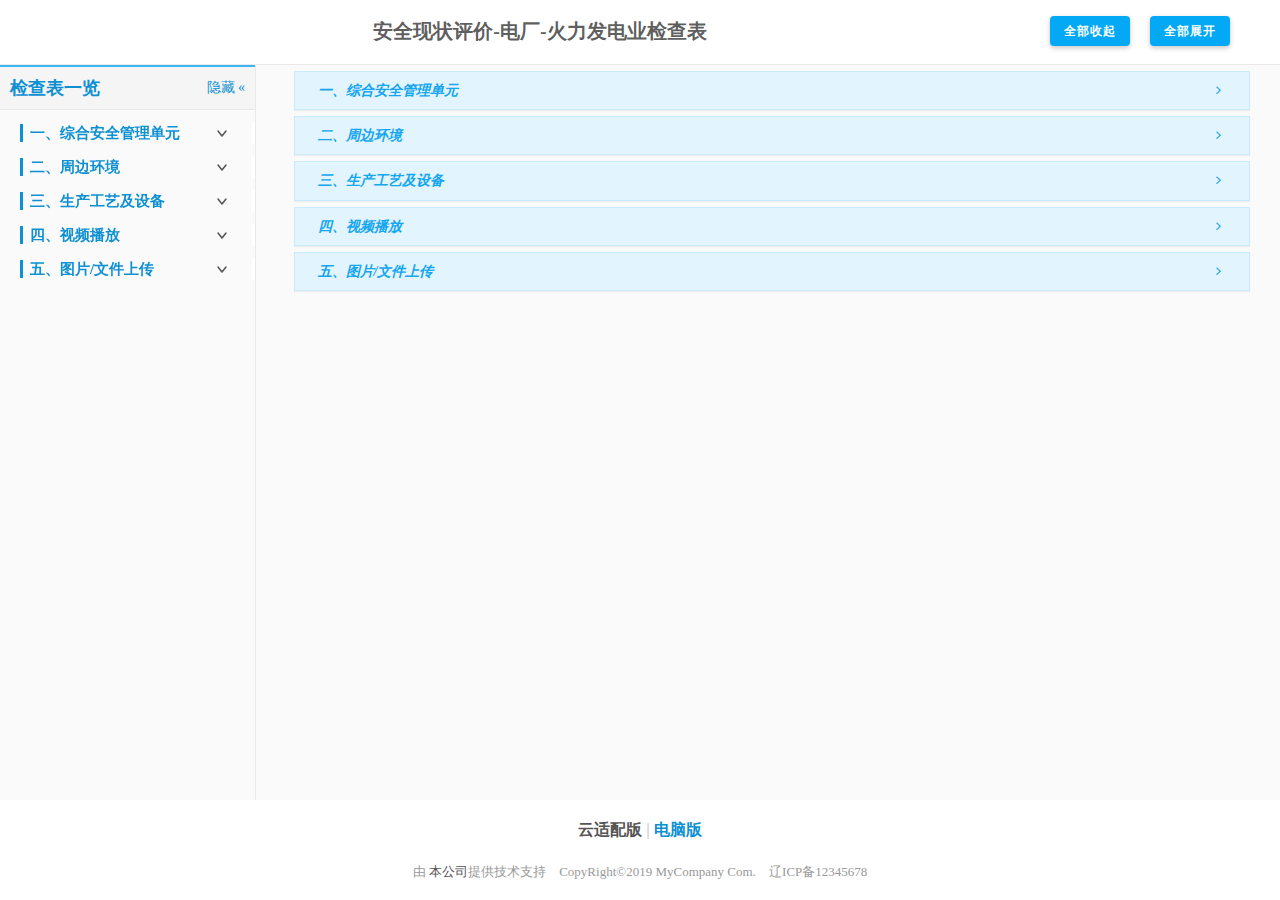
<file: 锚点菜单1/index.html>
<!DOCTYPE html>
<html>
	<head>
		<meta charset="UTF-8">
		<title></title>
		<link rel="stylesheet" type="text/css" href="statics/css/amazeui.min.css" />
		<link rel="stylesheet" type="text/css" href="statics/css/video.css">
		<link rel="stylesheet" type="text/css" href="https://at.alicdn.com/t/font_u4qz1594lnixusor.css">
		<link rel="stylesheet" type="text/css" href="statics/css/dropify.css">
		<!-- <link rel="stylesheet" type="text/css" href="statics/css/amazeui.css" /> -->
		<link rel="stylesheet" type="text/css" href="statics/css/adjust.css" />
		<link rel="stylesheet" type="text/css" href="statics/css/style.css" />
		<link rel="stylesheet" type="text/css" href="statics/css/component.css" />
	</head>
	<body>
	<!--顶部导航-->
	<div class="page-title-fixed">
		<div class="container">
			<div class="top-header">
				<div>
					<span class="logo-name">安全现状评价-电厂-火力发电业检查表</span>
					<span><button class="rkmd-btn btn-sm btn-lightBlue open-checklist-all ripple-effect" style="float: right; width: 80px; margin-right: 20px">全部展开</button></span>
					<span><button class="rkmd-btn btn-sm btn-lightBlue collapse-checklist-all ripple-effect" style="float: right; width: 80px; margin-right: 20px">全部收起</button></span>
				</div>
			</div>
			<!--
			<ul class="page-menus">
				<li>
					<a href="javascript:;">备用1</a>
				</li>
				<li>
					<a href="javascript:;" class="active">备用2</a>
				</li>
				<li>
					<a href="javascript:;">备用3</a>
				</li>
				<li>
					<a href="javascript:;">备用4</a>
				</li>
				<li>
					<a href="javascript:;">备用5</a>
				</li>
			</ul>
			-->
		</div>
	</div>
	<!--内容-->
	<div class="wrapper">
		<div class="container">
			<div class="sidebar-wrapper fixed">
				<div class="sidebar" data-am-scrollspynav="{offsetTop: 120}">
					<div data-am-widget="titlebar" class="am-titlebar am-titlebar-multi">
						<h2 class="am-titlebar-title">检查表一览</h2>
						<nav class="am-titlebar-nav">
							<a href="javascript:;" class="menu-top active">隐藏 &laquo;</a>
						</nav>
					</div>
					<ul class="menu-group">
						
					</ul>
				</div>
			</div>
			<div class="main-container">
			
				<!--
					<div class="breadcrumb">
						<div class="breadcrumb-anchor">
							<div class="anchor-toc">
								<div class="dropdown-toc">
									<div class="dropdown-trigger">
										<span class="toc-current">本页导航</span>
										<span class="icon-down"></span>
									</div>
									<div class="dropdown-body">
										<ul>
											<li>
												<a href="javascript:;">大标题2</a>
											</li>
											<li class="toc-item-2">
												<a href="javascript:;">中标题2-1</a>
											</li>
											<li class="toc-item-2">
												<a href="javascript:;">中标题2-2</a>
											</li>
											<li class="toc-item-2">
												<a href="javascript:;">中标题2-3</a>
											</li>
											<li>
												<a href="javascript:;">大标题3</a>
											</li>
											<li>
												<a href="javascript:;">大标题4</a>
											</li>
										</ul>
									</div>
								</div>
							</div>
						</div>
					</div>
				-->

				<div class="mainBody" style="width:100%">
					<!-- <div>
						<header data-am-widget="header" class="am-header am-header-default">
							<h1 class="am-header-title">
								<span>安全现状评价-电厂-火力发电业检查表</span>
							</h1>
						</header>
					</div>
					<hr data-am-widget="divider" style="" class="am-divider am-divider-default"/> -->
					

					<!-- 折叠框如果做成组加 parent: '#accordion' -->
					<!-- 例： <h4 class="am-panel-title" data-am-collapse="{parent: '#accordion', target: '#do-not-say-1'}"> -->
					<!-- <div style="background-color: #FAFAFA;height: 7px;z-index: 1000;color: black;position: fixed;width: 83%;margin-top: -7px;border-bottom-color: #caebfb;border-bottom: 1px solid #caebfb;"></div> -->
					<div class="am-panel-group" id="accordion">
						<div class="am-panel am-panel-secondary">
							<div class="am-panel-hd">
								<h4 class="am-panel-title" data-am-collapse="{target: '#business-section-1'}">
									<i class="am-margin-left-sm">一、综合安全管理单元</i>
									<i id="web-icon" class="am-icon-angle-right am-fr am-margin-right"></i>
								</h4>
							</div>
							<div id="business-section-1" class="am-panel-collapse am-collapse">
								<div class="am-panel-bd">
									<div class="am-panel am-panel-default">
										<div class="am-panel-hd content-item-group-title" id="p1-1">1.1、安全生产管理机构人员</div>
										<div class="am-panel-bd">
										</div>
									</div>
									<div class="am-panel am-panel-default">
										<div class="am-panel-hd content-item-group-title" id="p1-2">1.2、特种作业人员</div>
										<div class="am-panel-bd">
										</div>
									</div>
									<div class="am-panel am-panel-default">
										<div class="am-panel-hd content-item-group-title" id="p1-3">1.3、安全生产管理制度</div>
										<div class="am-panel-bd">
										</div>
									</div>
									<div class="am-panel am-panel-default">
										<div class="am-panel-hd content-item-group-title" id="p1-4">1.4、安全生产资金投入</div>
										<div class="am-panel-bd">
										</div>
									</div>
									<div class="am-panel am-panel-default">
										<div class="am-panel-hd content-item-group-title" id="p1-5">1.5、教育培训</div>
										<div class="am-panel-bd">
										</div>
									</div>
								</div>
							</div>
						</div>
						<div class="am-panel am-panel-secondary">
							<div class="am-panel-hd">
								<h4 class="am-panel-title" data-am-collapse="{target: '#business-section-2'}">
									<i class="am-margin-left-sm">二、周边环境</i>
									<i id="web-icon" class="am-icon-angle-right am-fr am-margin-right"></i>
								</h4>
							</div>
							<div id="business-section-2" class="am-panel-collapse am-collapse">
								<div class="am-panel-bd">
									没有2.1，结构特殊，对做法有影响，pending
								</div>
							</div>
						</div>
						<div class="am-panel am-panel-secondary">
							<div class="am-panel-hd">
								<h4 class="am-panel-title" data-am-collapse="{target: '#business-section-3'}">
									<i class="am-margin-left-sm">三、生产工艺及设备</i>
									<i id="web-icon" class="am-icon-angle-right am-fr am-margin-right"></i>
								</h4>
							</div>
							<div id="business-section-3" class="am-panel-collapse am-collapse">
								<div class="am-panel-bd">
									<div class="am-panel am-panel-default">
										<div class="am-panel-hd content-item-group-title" id="p3-1">3.1、燃煤输送设备及系统</div>
										<div class="am-panel-bd">
										</div>
									</div>
									<div class="am-panel am-panel-default">
										<div class="am-panel-hd content-item-group-title" id="p3-2">3.2、锅炉</div>
										<div class="am-panel-bd">
										</div>
									</div>
								</div>
							</div>
						</div>
						<div class="am-panel am-panel-secondary">
							<div class="am-panel-hd">
								<h4 class="am-panel-title" data-am-collapse="{target: '#business-section-4'}">
									<i class="am-margin-left-sm">四、视频播放</i>
									<i id="web-icon" class="am-icon-angle-right am-fr am-margin-right"></i>
								</h4>
							</div>
							<div id="business-section-4" class="am-panel-collapse am-collapse">
								<div class="am-panel-bd">
									<div class="am-panel am-panel-default">
										<div class="am-panel-hd content-item-group-title" id="p4-1">4.1、视频播放简单例子</div>
										<div class="am-panel-bd">
											<div class="videos">
												<!--bottom-->
												<div class="video_b" style="margin-top:0">
													<div class="video_b_in">
														<div class="video_ls">
															<video id="vids">您的浏览器不支持h5标签,请升级或换个浏览器</video>
															<!--标题-->
															<div class="title_top"></div>
															<!--列表菜单-->
															<!--<div class="list_right">
																<a href="javascript:void(0)" id="like"><i class="iconfont icon-xinxing2"></i></a>
																<a href="javascript:void(0)" id="zan"><i class="iconfont icon-dianzan"></i></a>
																<a href="javascript:void(0)"><i class="iconfont icon-pinglun"></i></a>
																<a href="javascript:void(0)"><i class="iconfont icon-zhuanfa"></i></a>
																<a href="javascript:void(0)"><i class="iconfont icon-gerenyetianjiajiaguanzhu"></i></a>
															</div>-->
															<!--暂停-->
															<div id="pass">
																<img src="statics/images/zt.png">
															</div>
															<!--控制器-->
															<div class="controls">
																<!--进度条容器-->
																<div id="pBar">
																	<!--进度条底色-->
																	<div class="pBar_bj">
																		<!--缓冲的进度条-->
																		<div id="buff"></div>
																		<!--进度条动态-->
																		<div id="pBar_move">
																			<!--进度条按钮-->
																			<div id="pBtn"></div>
																		</div>
																	</div>
																</div>
																<!--展厅播放快进快退音量全屏-->
																<div class="trol_list">
																	<!--暂停和快进快退-->
																	<div class="list_1">
																		<i class="iconfont icon-kuaitui-copy" onClick="ktui()"></i>
																		<i class="iconfont icon-zanting2" id="ztbf"></i>
																		<i class="iconfont icon-kuaijin" onClick="kjin()"></i>
																	</div>
																	<!--音量-->
																	<div class="voice">
																		<i class="iconfont icon-yinliang" style="float:left;"></i>
																		<div class="voicep">
																			<div id="vBar">
																				<div id="vBar_in"></div>
																			</div>
																			<div id="vBtn"></div>
																		</div>
																	</div>
																	<!--时间-->
																	<div class="vtime">
																		<font id="nTime">00:00:00</font>/<em id="aTime">00:00:00</em>
																	</div>
																	<!--全屏-->
																	<i id="qp" class="iconfont icon-quanping"></i>
																</div>
															</div>
														</div>
													</div>
												</div>
											</div>
										</div>
									</div>
								</div>
							</div>
						</div>
						<div class="am-panel am-panel-secondary">
							<div class="am-panel-hd">
								<h4 class="am-panel-title" data-am-collapse="{target: '#business-section-5'}">
									<i class="am-margin-left-sm">五、图片/文件上传</i>
									<i id="web-icon" class="am-icon-angle-right am-fr am-margin-right"></i>
								</h4>
							</div>
							<div id="business-section-5" class="am-panel-collapse am-collapse">
								<div class="am-panel-bd">
									<div class="am-panel am-panel-default">
										<div class="am-panel-hd content-item-group-title" id="p5-1">5.1、图片文件上传简单例子</div>
										<div class="am-panel-bd">
											<div style="display: inline-block; width: 22%; border: 2px solid #f5f5f5;">
												<input type="file" id="input-file-add" style="display: block;" class="dropify-fr dropify-event" 
												data-height="230" data-max-file-size="5M" data-min-width="100" data-max-width="1000" data-min-height="100" data-max-height="1000" 
												data-show-remove="false" data-allowed-file-extensions="jpg png gif">
											</div>
										</div>
									</div>
								</div>
							</div>
						</div>
						
					</div>
				</div>
			</div>
		</div>
		
		
		
		
		<!--图片弹窗-->
		<!--<div class="imgtc">
			<img src=""/>
		</div>-->
		<footer data-am-widget="footer" class="am-footer am-footer-default" data-am-footer="{  }">
			<div class="am-footer-switch">
				<span class="am-footer-ysp" data-rel="mobile" data-am-modal="{target: '#am-switch-mode'}">云适配版</span>
				<span class="am-footer-divider">|</span>
				<a id="godesktop" data-rel="desktop" class="am-footer-desktop" href="#">电脑版</a>
			</div>
			<div class="am-footer-miscs ">
				<p>由
					<a href="http://XXX/" title="本公司" target="_blank">本公司</a>提供技术支持</p>
				<p>CopyRight©2019 MyCompany Com.</p>
				<p>辽ICP备12345678</p>
			</div>
		</footer>
		<div id="am-footer-modal" class="am-modal am-modal-no-btn am-switch-mode-m am-switch-mode-m-default">
			<div class="am-modal-dialog">
				<div class="am-modal-hd am-modal-footer-hd">
					<a href="javascript:void(0)" data-dismiss="modal" class="am-close am-close-spin" data-am-modal-close>&times;</a>
				</div>
				<div class="am-modal-bd">您正在浏览的是
					<span class="am-switch-mode-owner">云适配</span>
					<span class="am-switch-mode-slogan">为您当前手机订制的移动网站。</span>
				</div>
			</div>
		</div>
		<div class="scroll-to-top scroll-to-target" data-target="html" style="display: none;"><span class="fa fa-angle-up"></span></div>
	</div>
	
	<script src="statics/js/jquery-1.11.0.js" type="text/javascript" charset="utf-8"></script>
	<script src="statics/js/menu.js" type="text/javascript" charset="utf-8"></script>
	<script src="statics/js/video.js" type="text/javascript" charset="utf-8"></script>
	<script src="statics/js/dropify.js" type="text/javascript" charset="utf-8"></script>
	<script src="statics/js/zepto.min.js" type="text/javascript" charset="utf-8"></script>
	<script src="statics/js/amazeui-2.7.2/amazeui.js" type="text/javascript" charset="utf-8"></script>
	<!-- <script src="statics/js/amazeui.min.js" type="text/javascript" charset="utf-8"></script> -->
	<!-- <script src="statics/js/amazeui.js" type="text/javascript" charset="utf-8"></script> -->
	</body>
</html>
</file>
<file: 锚点菜单1/statics/css/video.css>
/*视频*/
.videos{
	width:100%;
	height:auto;
	overflow:hidden;
	margin-top:31px;
	margin-bottom: 30px;
	}
.video_b{
	width:100%;
	height:569px;
	background:#1a1a1a;
	margin-top:20px;
	}
.mBoxl_t{
	width:100%;
	height:26px;
	padding-bottom:12px;
	border-bottom:1px solid #ececec;
	overflow:hidden;	
	}
.box_title{
	display:block;
	width:74px;
	height:26px;
	line-height:26px;
	background:#222;
	text-align:center;
	color:#fff;
	font-size:14px;
	float:left;
	}
.box_list{
	float:right;
	height:26px;
	overflow:hidden;
	}
.box_list_l{
	float:right;
	height:26px;
	line-height:26px;
	}
.box_list_l a{
	color:#c5c5c5;
	font-size:12px;
	float:left;
	padding-left:11px;
	padding-right:11px;
	}
.box_list_l a.on{
	color:#000;
	}
.box_list_r{
	float:right;
	overflow:hidden;
	}
.video_b_in{
	width:100%;
	height:569px;
	margin:0 auto;
	overflow:hidden;
	}
.video_ls{
	width:830px;
	height:566px;
	border-radius:6px;
	background:#000;	
	/* float:left; */
	margin:  0 auto;
	overflow:hidden;
	position:relative;
	margin-top:3px;
	}
.video_ls.on{
	position:fixed;
	width:100%;
	height:100%;
	top:0;
	left:0;
	z-index:1000000;
	}	
.video_rs{
	width:430px;
	height:569px;
	border-radius:6px;
	background:#1a1a1a;	
	float:left;
	}
#vids{
	display:block;
	width:100%;
	height:85%;
	object-fit:fill;
	}
.title_top{
	position:absolute;
	top:-26px;
	left:36px;
	width:100%;
	height:28px;
	line-height:28px;
	font-size:20px;
	color:#fff;
	white-space:nowrap;
	overflow:hidden;
	text-overflow:ellipsis;
	transition:0.5s;
	transition-delay:0.3s;
	opacity:0
	}
.list_right{
	width:20px;
	height:auto;
	overflow:hidden;
	top:33px;
	right:-26px;
	position:absolute;
	transition:0.5s;
	transition-delay:0.3s;
	opacity:0;
	}
.video_ls:hover .title_top{
	opacity:1;
	top:36px;
	}
.video_ls:hover .list_right{
	opacity:1;
	right:30px;
	}		
.list_right a{
	display:block;
	width:20px;
	height:20px;
	margin-bottom:23px;
	overflow:hidden;
	color:#fff;
	}
.list_right a:hover{
	color:red;
	}	
#like.on{
	color:#ffbc00;
	}
#zan.on{
	color:#ffbc00;
	}
.controls{
	min-width:764px!important;
	height:60px;
	position:absolute;
	bottom:10px;
	left:33px;
	}
#pass{
	width:106px;
	height:106px;
	overflow:hidden;
	position:absolute;
	top:50%;
	left:50%;
	margin-top:-53px;
	margin-left:-53px;
	cursor:pointer;
	}
#pass img{
	display:block;
	width:106px;
	height:106px;
	}
#pBar{
	width:100%;
	height:20px;
	overflow:hidden;
	position:relative;
	}
.pBar_bj{
	width:100%;
	height:6px;
	background:#686868;
	border-radius:3px;
	margin-top:7px;
	position:relative;
	}
#buff{
	height:6px;
	border-radius:3px 0 0 3px;
	background:#959595;
	position:absolute;
	top:0;
	left:0;
	}
#pBar_move{
	height:6px;
	border-radius:3px 0 0 3px;
	background:#fff;
	position:absolute;
	top:0;
	left:0;
	cursor:pointer;
	}
#pBtn{
	width:20px;
	height:20px;
	border-radius:10px;
	position:absolute;
	background:#fff;
	top:-7px;right:-20px;
	cursor:pointer;
	}
.trol_list{
	width:100%;
	height:24px;
	line-height:24px;
	margin-top:10px;
	overflow:hidden;
	}
.list_1{
	float:left;
	height:24px;
	overflow:hidden;
	}
.voice{
	float:left;
	height:24px;
	overflow:hidden;
	margin-left:51px;
	}	
.voice i{
	cursor:pointer;
	color:#fff;
	font-size:20px;
	margin-right:20px;
	}		
.list_1 i{
	cursor:pointer;
	color:#fff;
	font-size:20px;
	}
#ztbf{margin-left:30px;margin-right:30px;}
.voicep{
	width:154px;
	height:24px;
	float:left;
	overflow:hidden;
	position:relative;
	}
#vBar{
	width:154px;
	height:6px;
	background:#686868;
	border-radius:3px;
	margin-top:9px;
	position:relative;
	}
#vBar_in{
	width:60px;
	height:6px;
	background:#fff;
	position:absolute;
	top:0;left:0;
	}
#vBtn{
	width:20px;
	height:20px;
	border-radius:10px;
	background:#fff;
	position:absolute;
	top:2px;
	left:60px;
	}
.vtime{
	float:left;
	margin-left:51px;
	height:24px;
	line-height:24px;
	font-size:16px;
	color:#939393
	}
.vtime font{
	color:#fff;
	}
.vtime em{
	font-style:normal;
	}
#qp{
	font-size:20px;
	color:#fff;
	float:right;
	cursor:pointer;
	}
.video_rs_t{
	width:100%;
	height:65px;
	border-bottom:1px solid #252525;
	position:relative;
	line-height:65px;
	font-size:12px;
	color:#4d4d4d;
	text-align:center;
	}
.video_rs_t span{
	float:left;
	font-size:16px;
	margin-left:25px;
	color:#fff;
	}
.btnadd{
	float:right;
	font-size:16px;
	margin-right:27px;
	color:#fff;
	}
.video_rs_b{
	width:100%;
	height:503px;
	overflow:auto;
	overflow-X:hidden;
	}
/* .one_tb{
	width:100%;
	height:96px;
	overflow:hidden;
	border-bottom:1px solid #252525;
	cursor:pointer;
	}
.one_tb:hover{
	background:#212121;
	}	
.one_tb_l{
	width:52px;
	height:96px;
	line-height:96px;
	text-align:center;
	float:left;
	color:#fff;
	font-size:12px;
	float:left;
	overflow:hidden;
	}
.one_tb_c{
	width:88px;
	height:44px;
	color:#fff;
	font-size:12px;
	float:left;
	overflow:hidden;
	margin-top:26px;
	position:relative;
	}
.one_tb_c img{
	width:88px;
	height:44px;
	float:left;
	}
.one_tb_c b{
	display:block;
	width:14px;
	height:16px;
	position:absolute;
	background:url(../media/xd.png) no-repeat center;
	top:50%;
	left:50%;
	margin-top:-7px;
	margin-left:-8px;
	display:none;
	}
.one_tb.on .one_tb_c b{
	display:block;
	}	
.one_tb_r{
	width:236px;
	height:44px;
	float:left;
	overflow:hidden;
	margin-top:26px;
	margin-left:22px
	}
.one_tb_r h3{
	font-size:13px;
	color:#fff;
	font-weight:100;
	white-space:nowrap;
	overflow:hidden;
	text-overflow:ellipsis;
	}
.one_tb_r p{
	font-size:12px;
	color:#4c4c4c;
	margin-top:11px;
	white-space:nowrap;
	overflow:hidden;
	text-overflow:ellipsis
	} */
</file>
<file: 锚点菜单1/statics/css/dropify.css>
/*!
 * =============================================================
 * dropify v0.2.0 - Override your input files with style.
 * https://github.com/JeremyFagis/dropify
 *
 * (c) 2015 - Jeremy FAGIS <jeremy@fagis.fr> (http://fagis.fr)
 * =============================================================
 */

/* @font-face {
  font-family: 'dropify';
  src: url('../fonts/dropify.eot');
  src: url('../fonts/dropify.eot#iefix') format('embedded-opentype'), url('../fonts/dropify.woff') format('woff'), url('../fonts/dropify.ttf') format('truetype'), url('../fonts/dropify.svg#dropify') format('svg');
  font-weight: normal;
  font-style: normal; } */

[class^="dropify-font-"]:before, [class*=" dropify-font-"]:before, .dropify-font:before, .dropify-wrapper .dropify-message span.file-icon:before, .dropify-wrapper .dropify-preview .dropify-infos .dropify-infos-inner p.dropify-filename span.file-icon:before {
  font-family: "dropify";
  font-style: normal;
  font-weight: normal;
  speak: none;
  display: inline-block;
  text-decoration: inherit;
  width: 1em;
  margin-left: .2em;
  margin-right: .2em;
  text-align: center;
  font-variant: normal;
  text-transform: none;
  line-height: 1em; }

.dropify-font-upload:before, .dropify-wrapper .dropify-message span.file-icon:before {
  content: '\e800'; }

.dropify-font-file:before {
  content: '\e801'; }

.dropify-wrapper {
  display: block;
  position: relative;
  cursor: pointer;
  overflow: hidden;
  width: 100%;
  max-width: 100%;
  height: 200px;
  padding: 5px 10px;
  font-family: "Roboto", "Helvetica Neue", "Helvetica", "Arial";
  font-size: 14px;
  line-height: 22px;
  color: #777;
  background-color: #FFF;
  background-image: none;
  text-align: center;
  border: 2px solid #E5E5E5; }
  .dropify-wrapper:hover {
    background-size: 30px 30px;
    background-image: -webkit-linear-gradient(135deg, #F6F6F6 25%, transparent 25%, transparent 50%, #F6F6F6 50%, #F6F6F6 75%, transparent 75%, transparent);
    background-image: linear-gradient(-45deg, #F6F6F6 25%, transparent 25%, transparent 50%, #F6F6F6 50%, #F6F6F6 75%, transparent 75%, transparent);
    -webkit-animation: stripes 2s linear infinite;
            animation: stripes 2s linear infinite; }
  .dropify-wrapper.has-preview .dropify-clear {
    display: block; }
  .dropify-wrapper.has-error .dropify-message .dropify-error {
    display: block; }
  .dropify-wrapper.disabled input {
    cursor: not-allowed; }
  .dropify-wrapper.disabled:hover {
    background-image: none;
    -webkit-animation: none;
            animation: none; }
  .dropify-wrapper.disabled .dropify-message {
    opacity: 0.5;
    text-decoration: line-through; }
  .dropify-wrapper.disabled .dropify-infos-message {
    display: none; }
  .dropify-wrapper input {
    position: absolute;
    top: 0;
    right: 0;
    bottom: 0;
    left: 0;
    height: 100% !important;
    width: 100% !important;
    opacity: 0;
    cursor: pointer;
    z-index: 5; }
  .dropify-wrapper .dropify-message {
    position: relative;
    top: 50%;
    -webkit-transform: translateY(-50%);
        -ms-transform: translateY(-50%);
            transform: translateY(-50%); }
    .dropify-wrapper .dropify-message span.file-icon {
      font-size: 50px;
      color: #CCC; }
    .dropify-wrapper .dropify-message p {
      margin: 5px 0 0 0; }
      .dropify-wrapper .dropify-message p.dropify-error {
        color: #F34141;
        font-weight: bold;
        display: none; }
  .dropify-wrapper .dropify-clear {
    display: none;
    position: absolute;
    opacity: 0;
    z-index: 7;
    top: 10px;
    right: 10px;
    background: none;
    border: 2px solid #FFF;
    text-transform: uppercase;
    font-family: "Roboto", "Helvetica Neue", "Helvetica", "Arial";
    font-size: 11px;
    padding: 4px 8px;
    font-weight: bold;
    color: #FFF;
    -webkit-transition: all 0.15s linear;
            transition: all 0.15s linear; }
    .dropify-wrapper .dropify-clear:hover {
      background: rgba(255, 255, 255, 0.2); }
  .dropify-wrapper .dropify-preview {
    display: none;
    position: absolute;
    z-index: 1;
    background-color: #FFF;
    padding: 5px;
    width: 100%;
    height: 100%;
    top: 0;
    right: 0;
    bottom: 0;
    left: 0;
    overflow: hidden;
    text-align: center; }
    .dropify-wrapper .dropify-preview .dropify-render img {
      top: 50%;
      -webkit-transform: translate(0, -50%);
          -ms-transform: translate(0, -50%);
              transform: translate(0, -50%);
      position: relative;
      max-width: 100%;
      max-height: 100%;
      background-color: #FFF;
      -webkit-transition: border-color 0.15s linear;
              transition: border-color 0.15s linear; }
    .dropify-wrapper .dropify-preview .dropify-render i {
      font-size: 70px;
      top: 50%;
      left: 50%;
      -webkit-transform: translate(-50%, -50%);
          -ms-transform: translate(-50%, -50%);
              transform: translate(-50%, -50%);
      position: absolute;
      color: #777; }
    .dropify-wrapper .dropify-preview .dropify-render .dropify-extension {
      position: absolute;
      top: 50%;
      left: 50%;
      -webkit-transform: translate(-50%, -50%);
          -ms-transform: translate(-50%, -50%);
              transform: translate(-50%, -50%);
      margin-top: 10px;
      text-transform: uppercase;
      font-weight: 900;
      letter-spacing: -0.03em;
      font-size: 13px;
      width: 42px;
      white-space: nowrap;
      overflow: hidden;
      text-overflow: ellipsis; }
    .dropify-wrapper .dropify-preview .dropify-infos {
      position: absolute;
      left: 0;
      top: 0;
      right: 0;
      bottom: 0;
      z-index: 3;
      background: rgba(0, 0, 0, 0.5);
      opacity: 0;
      -webkit-transition: opacity 0.15s linear;
              transition: opacity 0.15s linear; }
      .dropify-wrapper .dropify-preview .dropify-infos .dropify-infos-inner {
        position: absolute;
        top: 50%;
        -webkit-transform: translate(0, -40%);
            -ms-transform: translate(0, -40%);
                transform: translate(0, -40%);
        -webkit-backface-visibility: hidden;
                backface-visibility: hidden;
        width: 100%;
        padding: 0 20px;
        -webkit-transition: all 0.2s ease;
                transition: all 0.2s ease; }
        .dropify-wrapper .dropify-preview .dropify-infos .dropify-infos-inner p {
          padding: 0;
          margin: 0;
          position: relative;
          width: 100%;
          white-space: nowrap;
          overflow: hidden;
          text-overflow: ellipsis;
          color: #FFF;
          text-align: center;
          line-height: 25px;
          font-weight: bold; }
          .dropify-wrapper .dropify-preview .dropify-infos .dropify-infos-inner p.dropify-filename span.file-icon {
            margin-right: 2px; }
          .dropify-wrapper .dropify-preview .dropify-infos .dropify-infos-inner p.dropify-infos-message {
            margin-top: 15px;
            padding-top: 15px;
            font-size: 12px;
            position: relative;
            opacity: 0.5; }
            .dropify-wrapper .dropify-preview .dropify-infos .dropify-infos-inner p.dropify-infos-message::before {
              content: '';
              position: absolute;
              top: 0;
              left: 50%;
              -webkit-transform: translate(-50%, 0);
                  -ms-transform: translate(-50%, 0);
                      transform: translate(-50%, 0);
              background: #FFF;
              width: 30px;
              height: 2px; }
  .dropify-wrapper:hover .dropify-clear {
    opacity: 1; }
  .dropify-wrapper:hover .dropify-preview .dropify-infos {
    opacity: 1; }
    .dropify-wrapper:hover .dropify-preview .dropify-infos .dropify-infos-inner {
      margin-top: -5px; }
  .dropify-wrapper.touch-fallback {
    height: auto !important; }
    .dropify-wrapper.touch-fallback:hover {
      background-image: none;
      -webkit-animation: none;
              animation: none; }
    .dropify-wrapper.touch-fallback .dropify-preview {
      position: relative;
      padding: 0; }
      .dropify-wrapper.touch-fallback .dropify-preview .dropify-render {
        display: block;
        position: relative; }
        .dropify-wrapper.touch-fallback .dropify-preview .dropify-render .dropify-font-file {
          position: relative;
          -webkit-transform: translate(0, 0);
              -ms-transform: translate(0, 0);
                  transform: translate(0, 0);
          top: 0;
          left: 0; }
          .dropify-wrapper.touch-fallback .dropify-preview .dropify-render .dropify-font-file::before {
            margin-top: 30px;
            margin-bottom: 30px; }
        .dropify-wrapper.touch-fallback .dropify-preview .dropify-render img {
          position: relative;
          -webkit-transform: translate(0, 0);
              -ms-transform: translate(0, 0);
                  transform: translate(0, 0); }
      .dropify-wrapper.touch-fallback .dropify-preview .dropify-infos {
        position: relative;
        opacity: 1;
        background: transparent; }
        .dropify-wrapper.touch-fallback .dropify-preview .dropify-infos .dropify-infos-inner {
          position: relative;
          top: 0;
          -webkit-transform: translate(0, 0);
              -ms-transform: translate(0, 0);
                  transform: translate(0, 0);
          padding: 5px 90px 5px 0; }
          .dropify-wrapper.touch-fallback .dropify-preview .dropify-infos .dropify-infos-inner p {
            padding: 0;
            margin: 0;
            position: relative;
            width: 100%;
            white-space: nowrap;
            overflow: hidden;
            text-overflow: ellipsis;
            color: #777;
            text-align: left;
            line-height: 25px; }
            .dropify-wrapper.touch-fallback .dropify-preview .dropify-infos .dropify-infos-inner p.dropify-filename {
              font-weight: bold; }
            .dropify-wrapper.touch-fallback .dropify-preview .dropify-infos .dropify-infos-inner p.dropify-infos-message {
              margin-top: 0;
              padding-top: 0;
              font-size: 11px;
              position: relative;
              opacity: 1; }
              .dropify-wrapper.touch-fallback .dropify-preview .dropify-infos .dropify-infos-inner p.dropify-infos-message::before {
                display: none; }
    .dropify-wrapper.touch-fallback .dropify-message {
      -webkit-transform: translate(0, 0);
          -ms-transform: translate(0, 0);
              transform: translate(0, 0);
      padding: 40px 0; }
    .dropify-wrapper.touch-fallback .dropify-clear {
      top: auto;
      bottom: 23px;
      opacity: 1;
      border-color: rgba(119, 119, 119, 0.7);
      color: #777; }
    .dropify-wrapper.touch-fallback.has-preview .dropify-message {
      display: none; }
    .dropify-wrapper.touch-fallback:hover .dropify-preview .dropify-infos .dropify-infos-inner {
      margin-top: 0; }

@-webkit-keyframes stripes {
  from {
    background-position: 0 0; }

  to {
    background-position: 60px 30px; } }

@keyframes stripes {
  from {
    background-position: 0 0; }

  to {
    background-position: 60px 30px; } }
</file>
<file: 锚点菜单1/statics/css/adjust.css>
body {
	font-family: "微软雅黑";
	background: #FAFAFA;
	font-size: 14px;
}

ol, ul {
    padding-left: 0px;
}

*+address, *+blockquote, *+dl, *+fieldset, *+figure, *+hr, *+ol, *+p, *+pre, *+ul {
    margin-top: 0px;
}

address, blockquote, dl, fieldset, figure, hr, ol, p, pre, ul {
    margin: 0px;
}

a:focus, a:hover {
    color: black;
}
</file>
<file: 锚点菜单1/statics/css/style.css>
@charset "utf-8";

*{margin:0;padding:0;box-sizing:border-box}
html,
body {
	height: 100%;
	margin: 0;
	padding: 0;
}
body{color:rgba(0,0,0,.65);font-size:14px;line-height:1.8;font-family:"微软雅黑";background:#FAFAFA}
a{text-decoration:none;color:#0e90d2}
.menu-item a:hover{
	color:#0e90d2 !important;
	cursor:pointer;
}

.top-header {
	float: left;
    margin: 0;
    padding: 16px 0;
    height: 64px;
    line-height: 30px;
    font-weight: 600;
    width: 100%;
    text-align: center;
	height:64px;
}

em{font-style:normal}
ul{list-style:none}
h1,h2,h3,h4,h5,h6{margin-bottom:1em;color:rgba(0,0,0,.85)}
@font-face{font-family:'iconfont';src:url('font/iconfont.woff') format('woff')}
/*顶部导航*/
.page-title-fixed{position:fixed;top:0;background:#FFF;width:100%;z-index:9999;left:0;right:0;border-bottom:1px solid #E9E9E9}
.page-title-fixed .logo{float:left;margin:0;padding:16px 0;height:64px;line-height:26px;font-weight:normal}
.page-title-fixed .logo>a{color:rgba(0,0,0,.85)}
.page-title-fixed .logo-name{margin-left:30px;font-size:20px}
.page-title-fixed .page-menus{float:right;position:relative}
.page-title-fixed .page-menus li{float:left}
.page-title-fixed .page-menus li a{display:block;padding:18px 24px;font-size:14px;line-height:2;color:rgba(0,0,0,.85)}
.page-title-fixed .page-menus li .active{color:#0e90d2}
.page-title-fixed .page-menus li .am-active{color:#0e90d2}
/*内容*/
.wrapper {
	padding-top:64px;
    min-height: 100%;
	position: relative;
}

.wrapper .container {
	padding-bottom: 100px;
	height: auto;
}

.container {
	width:100%;
	margin:0 auto;
	padding:0px 30px 0px 0px;
}
/*主菜单标题*/

/*左侧菜单*/
.sidebar-wrapper{
	position:absolute;
	top:0;
	z-index:99;
	width:256px;
	border-right:1px solid #E9E9E9;
	left:0px;
	-webkit-transition: all 1s ease-out;
    -moz-transition: all 1s ease-out;
    -ms-transition: all 1s ease-out;
    -o-transition: all 1s ease-out;
    transition: all 1s ease-out;
}
.sidebar-wrapper.fixed{position:fixed;top:45px;height:100%;overflow-y:auto}
.sidebar{padding:0}
.sidebar .menu-group{
	margin-left:-12px;
	opacity:1
	-webkit-transition: all 1s ease-out;
    -moz-transition: all 1s ease-out;
    -ms-transition: all 1s ease-out;
    -o-transition: all 1s ease-out;
    transition: all 1s ease-out;
}
.menu-item{padding-left:20px;font-size:14px;line-height:28px}
.menu-item .sub-title{position:relative;padding-right:64px;margin:4px 0;font-size:14px;font-weight:normal;color:rgba(0,0,0,.65);white-space:nowrap;overflow:hidden;text-overflow:ellipsis;cursor:pointer}
.menu-item .sub-title:after{content:'\ee4e';font-family:"iconfont";font-size:12px;line-height:1;color:#555;position:absolute;top:50%;right:4px;margin-top:-6px;transform:rotate(180deg);transition:all .15s ease}
.menu-item.collapse .sub-title:after{margin-top:-5px;transform:rotate(0)}
.menu-item .sub-title:hover:after{color:#0e90d2}
.menu-item .active{color:#0e90d2;border-right:3px solid #0e90d2}
.menu-item .am-active{color:#0e90d2;border-right:3px solid #0e90d2 !important}
.menu-item a{padding-right:36px;font-size:14px;line-height:22px;display:block;color:inherit}
.menu-item .sub-title{margin:0;padding-right:36px;border-right: 3px solid white}
.menu-item .sub-title:after{right:24px}
/*.menu-item-1{padding-top:12px}*/
.menu-item-1 ul{display:none;margin-top:12px}
.menu-item-1.active ul{display:block}
.menu-item-1.am-active ul{display:block}
.menu-item-2{padding-top:8px;padding-bottom:8px;padding-left:15px;font-size:14px;line-height:28px}
.main-container{
	position:relative;
	margin-left:230px;
	padding:0 0 0 64px;
	left:0px;
	-webkit-transition: all 1s ease-out;
    -moz-transition: all 1s ease-out;
    -ms-transition: all 11s ease-out;
    -o-transition: all s ease-out;
    transition: all 1s ease-out;
}
/*右侧上面的面包屑*/
.breadcrumb{position:relative;z-index:9;top:0;right:0;left:0;height:48px;background:none;font-size:14px;line-height:48px;color:rgba(0,0,0,.45)}
@media screen and (max-width: 2000px) {
	.breadcrumb .anchor-toc{float:left;width:100%;text-align:right;position:absolute;top:0px;margin-left: -64px;background-color:transparent}
}
@media screen and (max-width: 1000px) {
	.breadcrumb .anchor-toc{width:80%;text-align:right;position:fixed;top:65px;background-color:rgba(250,250,250,0.95)}
}
.breadcrumb .anchor-toc.fixed{width:80%;text-align:right;position:fixed;top:65px;background-color:rgba(250,250,250,0.95)}
/*面包屑下拉*/
.dropdown-toc{position:relative;float:right;width:240px}
.dropdown-toc .dropdown-trigger{padding-right:0;position:relative;display:inline-block;font-size:12px;color:rgba(0,0,0,0.65);cursor:pointer;line-height:30px;color:rgba(0,0,0,0.65);font-size:12px}
.dropdown-toc .dropdown-trigger .toc-current{display:inline-block;vertical-align:top;overflow:hidden;text-overflow:ellipsis;white-space:nowrap;max-width:200px;margin-right:8px}
.dropdown-toc .dropdown-trigger .icon-down{display:inline-block;vertical-align:middle;width:12px;height:14px;background:url(../images/arrow.svg) 0% 0% / 100% no-repeat;opacity:0.6}
.dropdown-toc .dropdown-body{position:absolute;z-index:6;top:100%;right:0px;background-color:rgb(255,255,255);width:100%;min-width:160px;border:1px solid rgb(231,231,231);box-shadow:rgba(0,0,0,0.1) 0px 1px 3px;padding:10px 0px;max-height:300px;overflow:auto;text-align:left;display:none}
.dropdown-toc .dropdown-body li a{display:block;padding:0px 16px;font-size:12px;line-height:24px;color:rgba(0,0,0,0.65);white-space:nowrap;max-width:240px;overflow:hidden;text-overflow:ellipsis}
.dropdown-toc .dropdown-body li.toc-item-2 a{padding:0px 16px 0px 32px}
.dropdown-toc .dropdown-body li.active a{color:#0e90d2}
.dropdown-toc .dropdown-body li.am-active a{color:#0e90d2}
/*右侧主体内容*/
.markdown{padding:14px 0;min-height:480px;overflow:hidden;font-size:14px;line-height:1.8;color:rgba(0,0,0,.65)}
.markdown>h1{margin-top:0px;font-size:30px;line-height:38px}
.markdown .metadata{display:block;float:none;text-align:left;font-size:12px;color:rgba(0,0,0,.45);font-weight:normal}
.markdown h2{margin-top:40px;font-size:24px;line-height:32px}
.markdown h3{margin-top:32px;font-size:16px;line-height:24px}
.markdown h6{color:rgba(0,0,0,.65)}
.markdown p{margin:0 0 8px;color:rgba(0,0,0,.65)}
.markdown ul{margin-left:16px;margin-bottom:24px}
.markdown ul>li{list-style:circle}
.markdown>ul li{margin-left:16px;padding-left:4px}
.markdown>ul li>p{margin:8px 0}
.markdown img{display:block;max-width:100%;height:auto;cursor:zoom-in;margin:8px 0 16px}
.miniapp-wrapper .markdown img{max-width:600px;border:6px solid #F7F7F7;border-radius:4px}
.markdown table{border-collapse:collapse;border-spacing:0;empty-cells:show;vertical-align:top;width:100%;overflow-x:auto;overflow-y:hidden;-webkit-overflow-scrolling:touch;margin:12px 0 24px}
.markdown table td{padding:8px 12px;font-size:12px;text-align:left;word-break:break-word;word-wrap:break-word;min-width:100px}
.markdown table tbody td{border:1px solid #F0F3F6}
/*图片弹窗*/
.imgtc{position: fixed;width: 100%;height: 100%;overflow: hidden;text-align: center;top: 66px;left: 0;display: none;z-index: 111;background: rgba(255,255,255,.8);}
.imgtc img{width: auto;max-width: 100%;height: auto;position: absolute;left: 50%;top: 50%;transform: translate(-50%,-50%);}

.menu-item-1{
	padding-top:12px;
}

.am-panel-group {
	margin-top: 7px;
}

.am-titlebar-default {
    margin-left: 10px;
    margin-right: 0px;
    background-color: transparent;
    border-bottom: 0px;
    line-height: 38px;
    display: -webkit-box;
    display: -webkit-flex;
    display: -ms-flexbox;
    display: flex;
}

.am-titlebar-default .am-titlebar-title:before {
    content: "";
    position: absolute;
    left: 2px;
    top: 8px;
    bottom: 8px;
    border-left: 3px solid #0e90d2;
    border-left-width: 3px;
    border-left-style: solid;
    border-left-color: rgb(14, 144, 210);
}

.am-titlebar-default .am-titlebar-title {
    position: relative;
    padding-left: 12px;
	margin-bottom: 0px;
    color: #0e90d2;
    font-size: 1.5rem;
    text-align: left;
    font-weight: 700;
}

.menu-item-1 {
    margin-left: 10px;
    margin-right: 0px;
    background-color: transparent;
    border-bottom: 0px;
    line-height: 38px;
}

.menu-item-1 .sub-title:before {
    content: "";
    position: absolute;
    left: 2px;
    top: 2px;
    bottom: 2px;
    border-left: 3px solid #0e90d2;
    border-left-width: 3px;
    border-left-style: solid;
    border-left-color: rgb(14, 144, 210);
}

.menu-item-1 .sub-title {
    position: relative;
    padding-left: 12px;
	margin-bottom: 0px;
    color: #0e90d2;
    font-size: 1.5rem;
    text-align: left;
    font-weight: 700;
}

.am-panel-bd .index-hd {
    padding: 5px 3px;
    cursor: text;
    table-layout: fixed;
    word-break: break-all;
	vertical-align: middle;
	color: black;
	font-size: 16px;
}

.am-panel-bd .content-item {
    margin-top: 0;
    margin-left: 10px;
}

.am-panel-bd .content-item .content-li,
.am-panel-bd .content-item .content-div {
    margin-top: 8px;
	color: black;
}

.am-panel-bd .content-item .content-li label:nth-child(1),
.am-panel-bd .content-item .content-div label:nth-child(1) {
	color: #6dadd4;
	font-style: italic;
}

.am-panel-bd .content-item .content-check-body {
	margin-left: 10px;
}

.am-panel-bd .content-item .content-check-dependency {
	margin-left: 10px;
}

.am-panel-bd .content-item .content-check-upload {
	vertical-align: top;
	margin-left: 10px;
	margin-bottom: 5px;
	display: inline-block;
	width: 22%;
	border: 1px solid #ced4da;
}

.content-check-descript-input,
.content-check-improve-input {
	display: block;
	width: 60%;
    height: auto;
    padding: .85rem 1.15rem;
    font-size: 14px;
    line-height: 1.25;
    color: #495057;
    background-color: #fff;
    background-clip: padding-box;
    border: 1px solid #ced4da;
    border-radius: .25rem;
	max-height: 200px;
    min-height: 100px;
    -webkit-transition: border-color 0.15s ease-in-out,-webkit-box-shadow 0.15s ease-in-out;
    transition: border-color 0.15s ease-in-out,-webkit-box-shadow 0.15s ease-in-out;
    transition: border-color 0.15s ease-in-out,box-shadow 0.15s ease-in-out;
    transition: border-color 0.15s ease-in-out,box-shadow 0.15s ease-in-out,-webkit-box-shadow 0.15s ease-in-out;
}

.content-check-descript-input.focus, .content-check-descript-input:focus,
.content-check-improve-input.focus, .content-check-improve-input:focus {
    border-color: #716aca;
    color: #575962;
    -webkit-box-shadow: none;
    box-shadow: none;
	outline: 0;
}

.am-panel-bd .content-item .radio-item-li {
	display: inline-block;
	margin-right: 10px;
}

.am-panel .content-item-group-title {
	font-size: 16px;
	background-color: #cccccc;
}

.am-panel .content-item-single-title {
	font-size: 15px;
    font-weight: 600;
}

.am-panel-bd .content-item .content-div .radio-item-li label {
	font-weight: 400;
}

input::-webkit-input-placeholder, textarea::-webkit-input-placeholder {
  color: #b9b9b9;
  font-size: 14px;
}

input:-moz-placeholder, textarea:-moz-placeholder {
  color: #b9b9b9;
  font-size: 14px;
}

input::-moz-placeholder, textarea::-moz-placeholder {
  color: #b9b9b9;
  font-size: 14px;
}

input:-ms-input-placeholder, textarea:-ms-input-placeholder {
  color: #b9b9b9;
  font-size: 14px;
}

footer {
	position: absolute;
	left: 0;
	bottom: 0;
	width: 100%;
	height: 100px;
	z-index:100;
}

.scroll-to-top {
    background: #43c3ea;
    border: 2px solid #43c3ea;
    border-radius: 5%;
    bottom: 25px;
    color: #fff;
    cursor: pointer;
    display: none;
    font-size: 30px;
    font-weight: normal;
    height: 45px;
    line-height: 36px;
    position: fixed;
    right: 15px;
    text-align: center;
    transition: all 500ms ease 0s;
    width: 45px;
    z-index: 99999;
    -webkit-box-shadow: 0px 8px 23px -6px rgba(27,27,27,1);
    -moz-box-shadow: 0px 8px 23px -6px rgba(27,27,27,1);
    box-shadow: 0px 8px 23px -6px rgba(27,27,27,1);
}

.scroll-to-top:hover {
  border: 2px solid #43c3ea;
  color: #fff;
  background: #152545;
}

.fa {
    display: inline-block;
    font: normal normal normal 14px/1 FontAwesome;
    font-size: inherit;
    text-rendering: auto;
    -webkit-font-smoothing: antialiased;
    -moz-osx-font-smoothing: grayscale;
}

.fa-angle-up:before {
    content: "\f106";
}

:after, :before {
    -webkit-box-sizing: border-box;
    -moz-box-sizing: border-box;
    box-sizing: border-box;
}
</file>
<file: 锚点菜单1/statics/css/component.css>
/* ----------------------------------------------------------------------
  Material Design Raised Buttons
------------------------------------------------------------------------- */
.rkmd-btn {
  display: inline-block;
  position: relative;
  cursor: pointer;
  height: 35px;
  line-height: 35px;
  padding: 0 1.5rem;
  color: #424242;
  font-size: 15px;
  font-weight: 600;
  font-family: "Microsoft Yahei",'yahei','Open Sans', sans-serif;
  letter-spacing: .8px;
  text-align: center;
  text-decoration: none;
  /* text-transform: uppercase; */
  vertical-align: middle;
  white-space: nowrap;
  outline: none;
  border: none;
  -webkit-user-select: none;
     -moz-user-select: none;
      -ms-user-select: none;
          user-select: none;
  border-radius: 4px;
  -webkit-transition: all .3s ease-out;
  transition: all .3s ease-out;
  box-shadow: 0 2px 5px 0 rgba(0, 0, 0, 0.225);
}
.rkmd-btn:hover {
  text-decoration: none;
  box-shadow: 0 4px 10px 0px rgba(0, 0, 0, 0.225);
}

/* ----------------------------------------------------------------------
  Material Design Fab Buttons
------------------------------------------------------------------------- */
.rkmd-btn.btn-fab, .rkmd-btn.btn-fab-mini {
  overflow: hidden;
  position: relative;
  margin: auto;
  padding: 0;
  line-height: normal;
  border-radius: 50%;
  box-shadow: 0 2px 5px 1px rgba(0, 0, 0, 0.3);
}
.rkmd-btn.btn-fab:hover, .rkmd-btn.btn-fab-mini:hover {
  box-shadow: 0 4px 11px 0px rgba(0, 0, 0, 0.375);
}
.rkmd-btn.btn-fab i, .rkmd-btn.btn-fab-mini i {
  display: inline-block;
  float: none;
  width: inherit;
  margin: 0;
  font-size: inherit;
  text-align: center;
  line-height: none;
  vertical-align: middle;
}
.rkmd-btn.btn-fab {
  width: 56px;
  height: 56px;
  font-size: 28px;
}
.rkmd-btn.btn-fab-mini {
  width: 30px;
  height: 30px;
  font-size: 24px;
}

/* Buttons Color */
.rkmd-btn.btn-lightBlue {
  color: #FFF;
  background-color: #03a9f4;
  /* background-color: #006dc7; */
}
.rkmd-btn.btn-lightBlue:hover {
  background-color: #23b9fc;
}
.rkmd-btn.btn-white {
  color: #444;
  background-color: #FFF;
}
.rkmd-btn.btn-white:hover {
  background-color: #fafafa;
}
.rkmd-btn.btn-black {
  color: #bdbdbd;
  background-color: #111;
}
.rkmd-btn.btn-black:hover {
  background-color: #252525;
}
.rkmd-btn.btn-grey {
  color: #757575;
  background-color: #f5f5f5;
}
.rkmd-btn.btn-grey:hover {
  background-color: #ebebeb;
}
.rkmd-btn.btn-orange {
  color: #FFF;
  background-color: #ff9800;
}
.rkmd-btn.btn-orange:hover {
  background-color: #ffa829;
}
.rkmd-btn.btn-amber {
  color: #FFF;
  background-color: #ffc107;
}
.rkmd-btn.btn-amber:hover {
  background-color: #ffcb30;
}
.rkmd-btn.btn-green {
  color: #FFF;
  background-color: #4caf50;
}
.rkmd-btn.btn-green:hover {
  background-color: #67bd6a;
}
.rkmd-btn.btn-teal {
  color: #FFF;
  background-color: #009688;
}
.rkmd-btn.btn-teal:hover {
  background-color: #00bfad;
}
.rkmd-btn.btn-cyan {
  color: #FFF;
  background-color: #00bcd4;
}
.rkmd-btn.btn-cyan:hover {
  background-color: #00e0fd;
}
.rkmd-btn.btn-indigo {
  color: #FFF;
  background-color: #3f51b5;
}
.rkmd-btn.btn-indigo:hover {
  background-color: #5869c5;
}
.rkmd-btn.btn-deepPurple {
  color: #FFF;
  background-color: #673ab7;
}
.rkmd-btn.btn-deepPurple:hover {
  background-color: #7c52c8;
}
.rkmd-btn.btn-pink {
  color: #FFF;
  background-color: #e91e63;
}
.rkmd-btn.btn-pink:hover {
  background-color: #ed437d;
}
.rkmd-btn.btn-red {
  color: #FFF;
  background-color: #f44336;
}
.rkmd-btn.btn-red:hover {
  background-color: #f6675d;
}
.rkmd-btn.btn-yellow {
  color: #FFF;
  background-color: #ffeb3b;
}
.rkmd-btn.btn-yellow:hover {
  background-color: #f8de00;
}
.rkmd-btn.btn-lime {
  color: #FFF;
  background-color: #cddc39;
}
.rkmd-btn.btn-lime:hover {
  background-color: #bac923;
}
.rkmd-btn.btn-brown {
  color: #FFF;
  background-color: #795548;
}
.rkmd-btn.btn-brown:hover {
  background-color: #936757;
}

/* Raised Buttons Size (Not work in Fab Buttons) */
.rkmd-btn.btn-lg {
  height: 48px;
  line-height: 48px;
}
.rkmd-btn.btn-sm {
  height: 30px;
  padding: 0 1rem;
  line-height: 30px;
  font-size: 12px;
}
.rkmd-btn.btn-xs {
  height: 24px;
  padding: 0 .4rem;
  line-height: 24px;
  font-size: 11px;
  font-weight: 300;
  letter-spacing: .2px;
}

/* Raised Buttons Types */
.rkmd-btn.disabled, .rkmd-btn[disabled] {
  cursor: default !important;
  color: #9e9e9e !important;
  box-shadow: none !important;
}
.rkmd-btn.disabled:not(.btn-flat), .rkmd-btn[disabled]:not(.btn-flat) {
  background-color: #cdcdcd !important;
}
.rkmd-btn.disabled:not(.btn-flat):hover, .rkmd-btn[disabled]:not(.btn-flat):hover {
  background-color: #cdcdcd !important;
}
.rkmd-btn.btn-flat {
  box-shadow: none !important;
  background-color: transparent !important;
}
.rkmd-btn.btn-flat:hover {
  background-color: #cecece !important;
  box-shadow: none !important;
}
.rkmd-btn.btn-flat.disabled:hover, .rkmd-btn.btn-flat[disabled]:hover {
  background-color: transparent !important;
}
.rkmd-btn.btn-link {
  color: #3949ab !important;
  box-shadow: none !important;
  background-color: transparent !important;
}
.rkmd-btn.btn-link:hover {
  text-decoration: underline !important;
  background-color: transparent !important;
  box-shadow: none !important;
}
.rkmd-btn.btn-link.disabled, .rkmd-btn.btn-link[disabled] {
  color: #9fa8da !important;
  text-decoration: underline !important;
  background-color: transparent !important;
}
.rkmd-btn.btn-link.disabled:hover, .rkmd-btn.btn-link[disabled]:hover {
  background-color: transparent !important;
}
.rkmd-btn i {
  float: left;
  width: auto;
  height: auto;
  margin-right: 10px;
  font-size: 1.3rem;
  line-height: inherit;
}
.rkmd-btn i.right {
  float: right !important;
  margin: 0;
  margin-left: 10px;
}


/* 按钮样式微调 */
.rkmd-little-tuning {
	height: 30px;
	line-height: 30px;
	font-size: 12px;
	width: 30%;
	margin: 10px !important;
}

/* 分页当前激活按钮颜色设置(天蓝色) */
.pagination-active-lightBlue a {
	background: #03a9f4 !important;
}

/* ----------------------------------------------------------------------
  Material Design Ripple Effect
------------------------------------------------------------------------- */
.ripple-effect {
  display: inline-block;
  position: relative;
  overflow: hidden;
  cursor: pointer;
  vertical-align: middle;
  -webkit-user-select: none;
     -moz-user-select: none;
      -ms-user-select: none;
          user-select: none;
  z-index: 1;
}
.ripple-effect .ripple {
  display: block;
  position: absolute;
  border-radius: 100%;
  background: rgba(255, 255, 255, 0.5);
  -webkit-transform: scale(0);
          transform: scale(0);
  pointer-events: none;
}
.ripple-effect.ripple-dark .ripple {
  background: rgba(0, 0, 0, 0.1) !important;
}
.ripple-effect.ripple-red .ripple {
  background: rgba(244, 67, 54, 0.725) !important;
}
.ripple-effect.ripple-orange .ripple {
  background: rgba(255, 152, 0, 0.725) !important;
}
.ripple-effect.ripple-yellow .ripple {
  background: rgba(255, 235, 59, 0.725) !important;
}
.ripple-effect.ripple-green .ripple {
  background: rgba(76, 175, 80, 0.725) !important;
}
.ripple-effect.ripple-purple .ripple {
  background: rgba(156, 39, 176, 0.725) !important;
}
.ripple-effect.ripple-teal .ripple {
  background: rgba(0, 150, 136, 0.725) !important;
}
.ripple-effect.ripple-pink .ripple {
  background: rgba(233, 30, 99, 0.725) !important;
}
.ripple-effect .animated {
  -webkit-animation: ripple 0.6s linear;
          animation: ripple 0.6s linear;
}
@-webkit-keyframes ripple {
  100% {
    opacity: 0;
    -webkit-transform: scale(2.5);
            transform: scale(2.5);
  }
}
@keyframes ripple {
  100% {
    opacity: 0;
    -webkit-transform: scale(2.5);
            transform: scale(2.5);
  }
}
</file>
